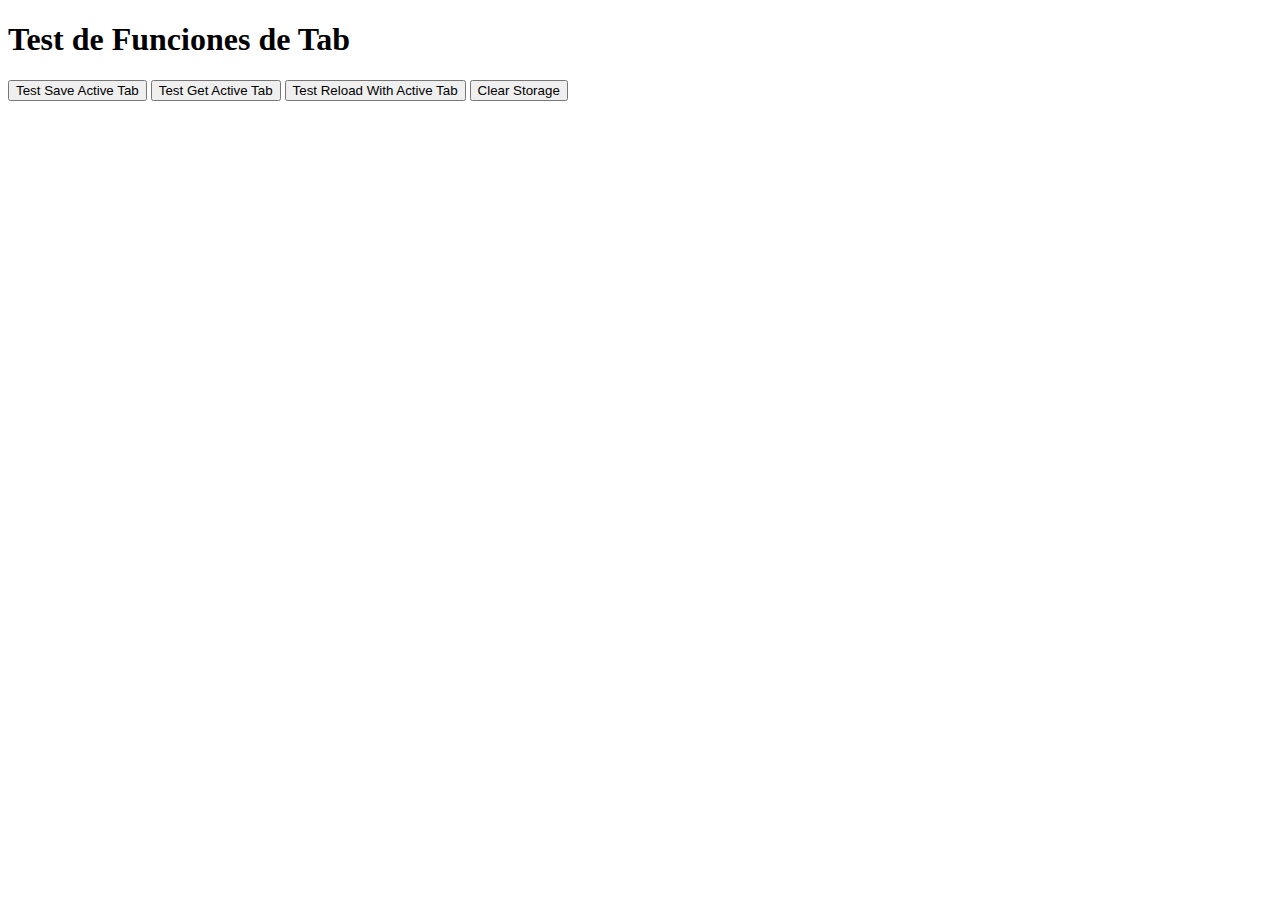
<file: templates/test_tabs.html>
<!DOCTYPE html>
<html lang="es">
<head>
    <meta charset="UTF-8">
    <meta name="viewport" content="width=device-width, initial-scale=1.0">
    <title>Test de Funciones de Tab</title>
</head>
<body>
    <h1>Test de Funciones de Tab</h1>
    
    <div>
        <button onclick="testSaveActiveTab()">Test Save Active Tab</button>
        <button onclick="testGetActiveTab()">Test Get Active Tab</button>
        <button onclick="testReloadWithActiveTab()">Test Reload With Active Tab</button>
        <button onclick="clearStorage()">Clear Storage</button>
    </div>
    
    <div id="results"></div>
    
    <script src="/static/js/app.js"></script>
    <script>
        function testSaveActiveTab() {
            console.log('Testing saveActiveTab...');
            if (typeof saveActiveTab === 'function') {
                saveActiveTab('actividades');
                log('✅ saveActiveTab function is available and executed');
            } else {
                log('❌ saveActiveTab function is NOT available');
            }
        }
        
        function testGetActiveTab() {
            console.log('Testing getActiveTab...');
            if (typeof getActiveTab === 'function') {
                const activeTab = getActiveTab();
                log(`✅ getActiveTab function is available. Current tab: ${activeTab}`);
            } else {
                log('❌ getActiveTab function is NOT available');
            }
        }
        
        function testReloadWithActiveTab() {
            console.log('Testing reloadWithActiveTab...');
            if (typeof reloadWithActiveTab === 'function') {
                log('✅ reloadWithActiveTab function is available');
                // No ejecutamos para evitar reload real
            } else {
                log('❌ reloadWithActiveTab function is NOT available');
            }
        }
        
        function clearStorage() {
            localStorage.removeItem('activeTab');
            log('🗑️ Storage cleared');
        }
        
        function log(message) {
            const results = document.getElementById('results');
            results.innerHTML += `<p>${message}</p>`;
            console.log(message);
        }
        
        // Test initial state
        document.addEventListener('DOMContentLoaded', function() {
            setTimeout(() => {
                log('🚀 Starting function availability tests...');
                testSaveActiveTab();
                testGetActiveTab();
                testReloadWithActiveTab();
            }, 1000);
        });
    </script>
</body>
</html>
</file>
